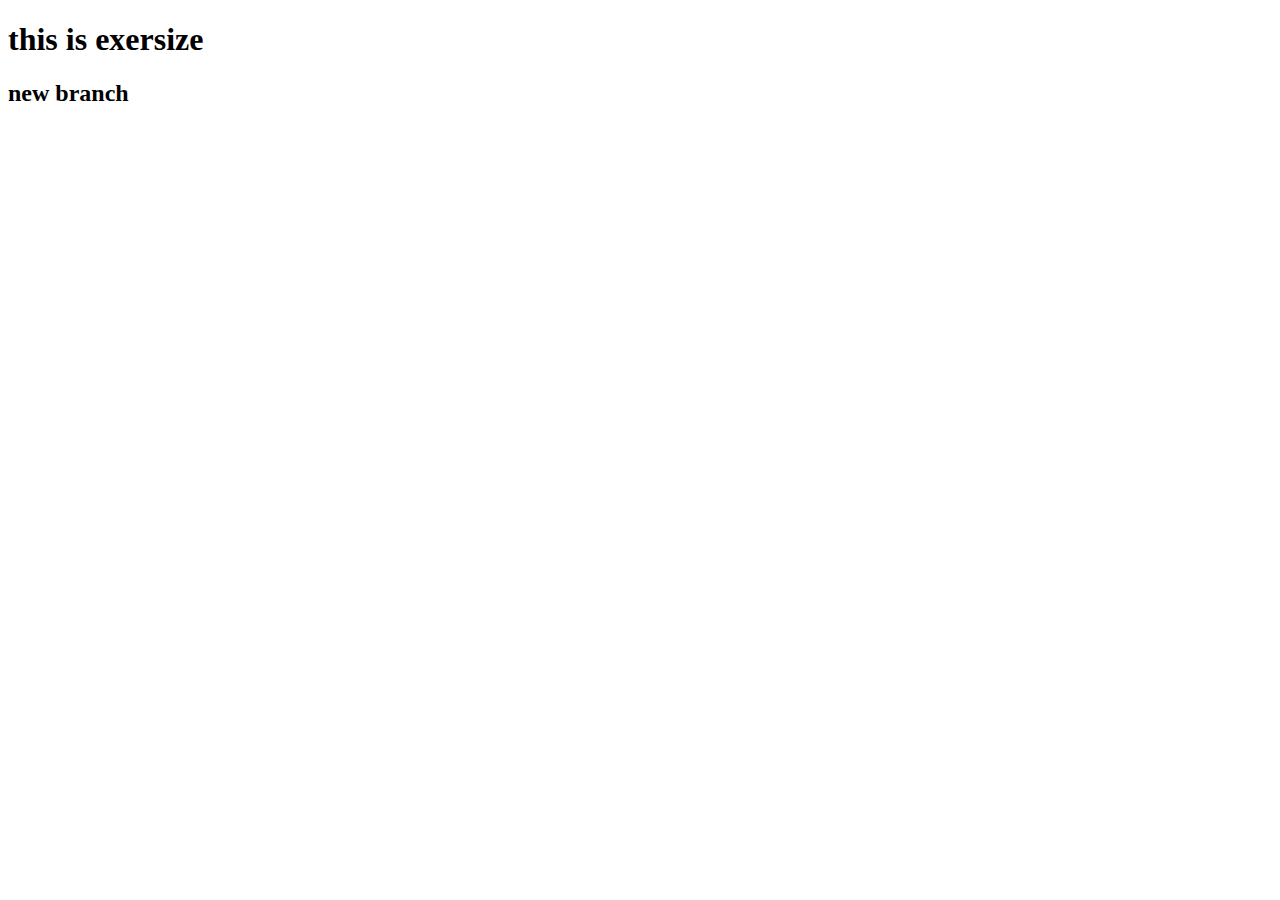
<file: landing-page2/lendind.html>
<!DOCTYPE html>
<html lang="en">
<head>
    <meta charset="UTF-8">
    <meta name="viewport" content="width=device-width, initial-scale=1.0">
    <title>Document</title>
</head>
<body>
    <h1>this is exersize</h1>
    <h2>
        new branch
    </h2>
</body>
</html>
</file>
